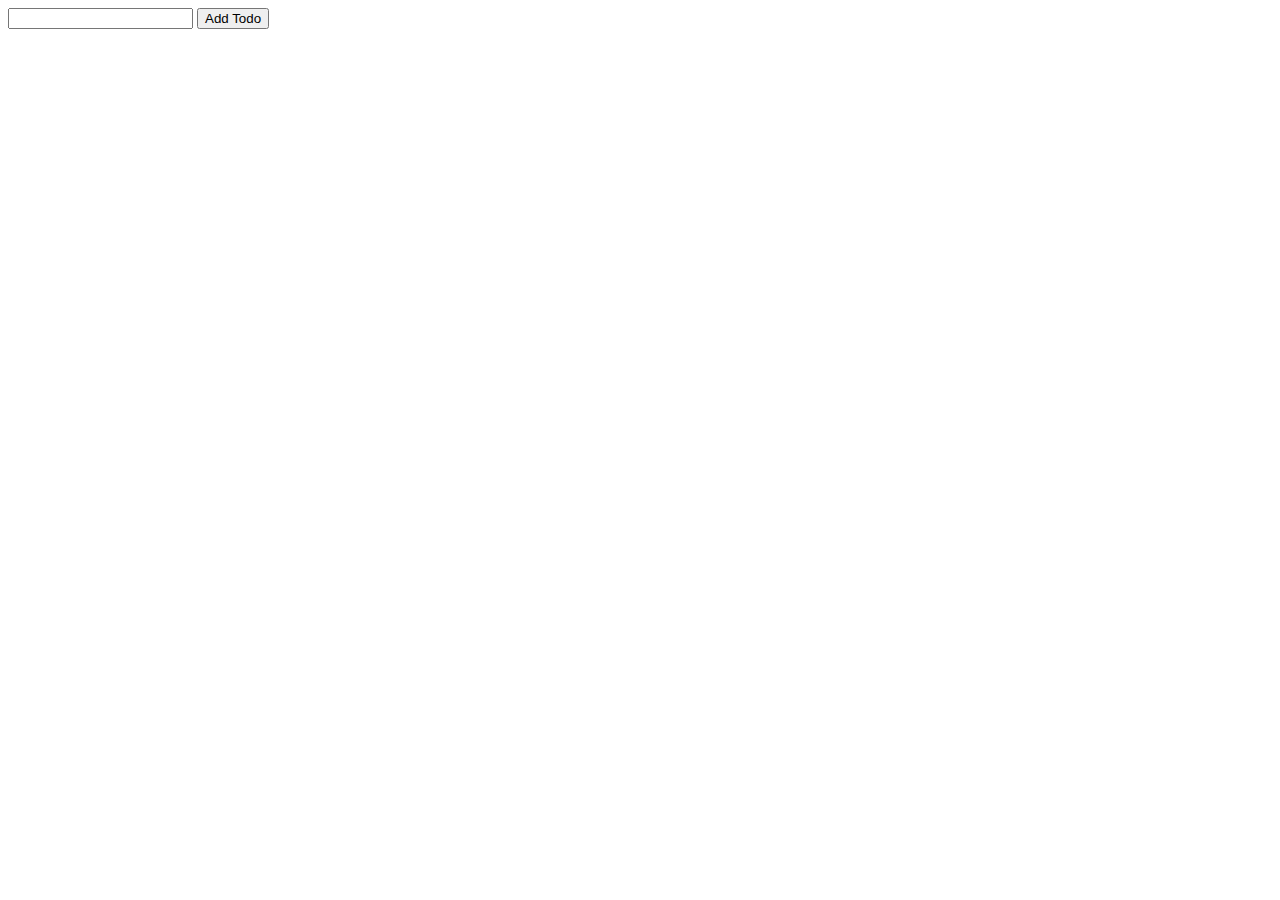
<file: http-post/index.html>
<!DOCTYPE html>
<html lang="en">
<head>
    <meta charset="UTF-8">
    <meta name="viewport" content="width=device-width, initial-scale=1.0">
    <title>Document</title>
    <style>
        .alert{
            gap: 20px;
            background-color: rgb(7, 194, 194);
            position: fixed;
            top: 10px;
            right: 10px;
            padding: 10px;
            display: flex;
            align-items: center;
            justify-content: space-between;
            border-radius: 10px;
            display: none;
        }
        p{
            margin: 0;
        }
        li{
            display: flex;
            align-items: center;
        }
    </style>
</head>
<body>
    
    <div>
        <input type="text" id="input">
        <button>Add Todo</button>
    </div>

    <ul></ul>


    <div class="alert">
        <span>x</span>
    </div>
    <script src="index.js"></script>
</body>
</html>
</file>
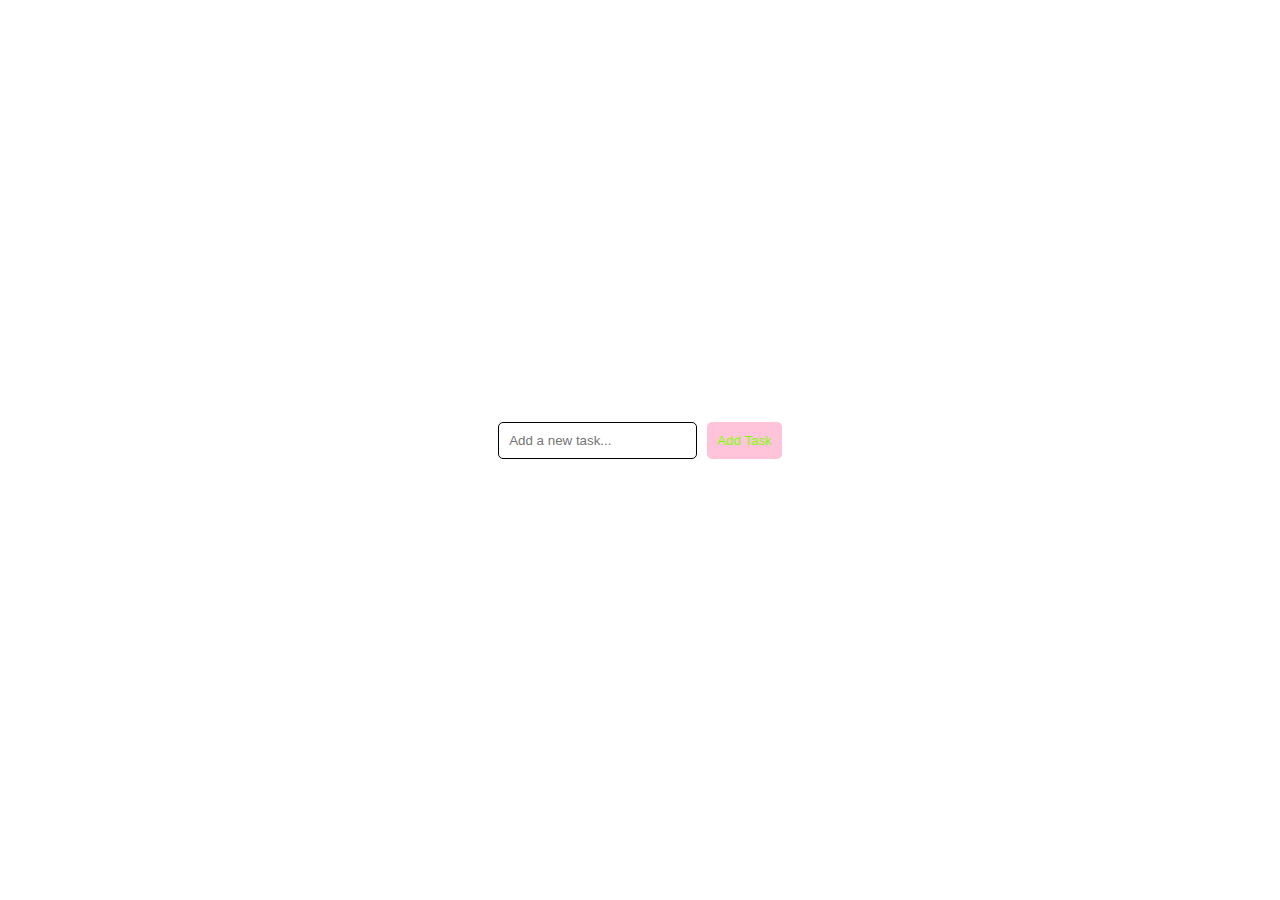
<file: ToDo list Demo/index.html>
<!DOCTYPE html>
<html lang="en">
<head>
    <meta charset="UTF-8">
    <meta name="viewport" content="width=device-width, initial-scale=1.0">
    <title>To-Do List</title>
    <link rel="stylesheet"
    href="style.css">
</head>
<body>
    <div class="input-container">
        <input type="text"
        id="new-task" placeholder="Add a new task...">
        <button id="add-task">Add Task</button>
    </div>
    <ul id="tasks-list"></ul>
</div>
<script src="index.js"></script>
    
</body>
</html>
</file>
<file: ToDo list Demo/style.css>
body {
    font-family: Arial, Helvetica, sans-serif;
    background-color: blue(0, 0, 0)
    (238, 255, 0);
    margin: auto;
    padding: 0;
    display: flex;
    justify-content: center;
    align-items: center;
    height: 100vh;
}

.app-container {
    background: local;
    padding: 20px;
    border-radius: 10px;
    box-shadow: 0 0 10px rgba(red, green, blue, alpha);
    width: 300px;
    text-align: center;
}

h1 {
    margin-bottom: 20px;
}

.input-container {
    display: flex;
    justify-content: space-between;
    margin-bottom: 20px;
}

input {
    flex: 1;
    padding: 10px;
    border: 1px solid;
    border-radius: 5px;
    margin-right: 10px;
}

button {
    padding: 10px;
    background-color: rgb(255, 196, 218);
    color: chartreuse;
    border: none;
    border-radius: 5px;
    cursor: pointer;
}

button:hover {
    background-color: beige;

}

ul {
    list-style: none;
    padding: 0;
}

li {
    padding: 10px;
    background: none;
    margin-bottom: 10px;
    border-radius: 5px;
    display: flex;
    justify-content: space-between;
    align-items: center;
}

li.completed {
    text-decoration: line-through;
    color: aquamarine;
}

li button {
    background-color: antiquewhite;
    border: none;
    color: aliceblue;
    border-radius: 5px;
    padding: 5px;
    cursor: pointer;
}

li button:hover {
    background-color: bisque;
}
</file>
